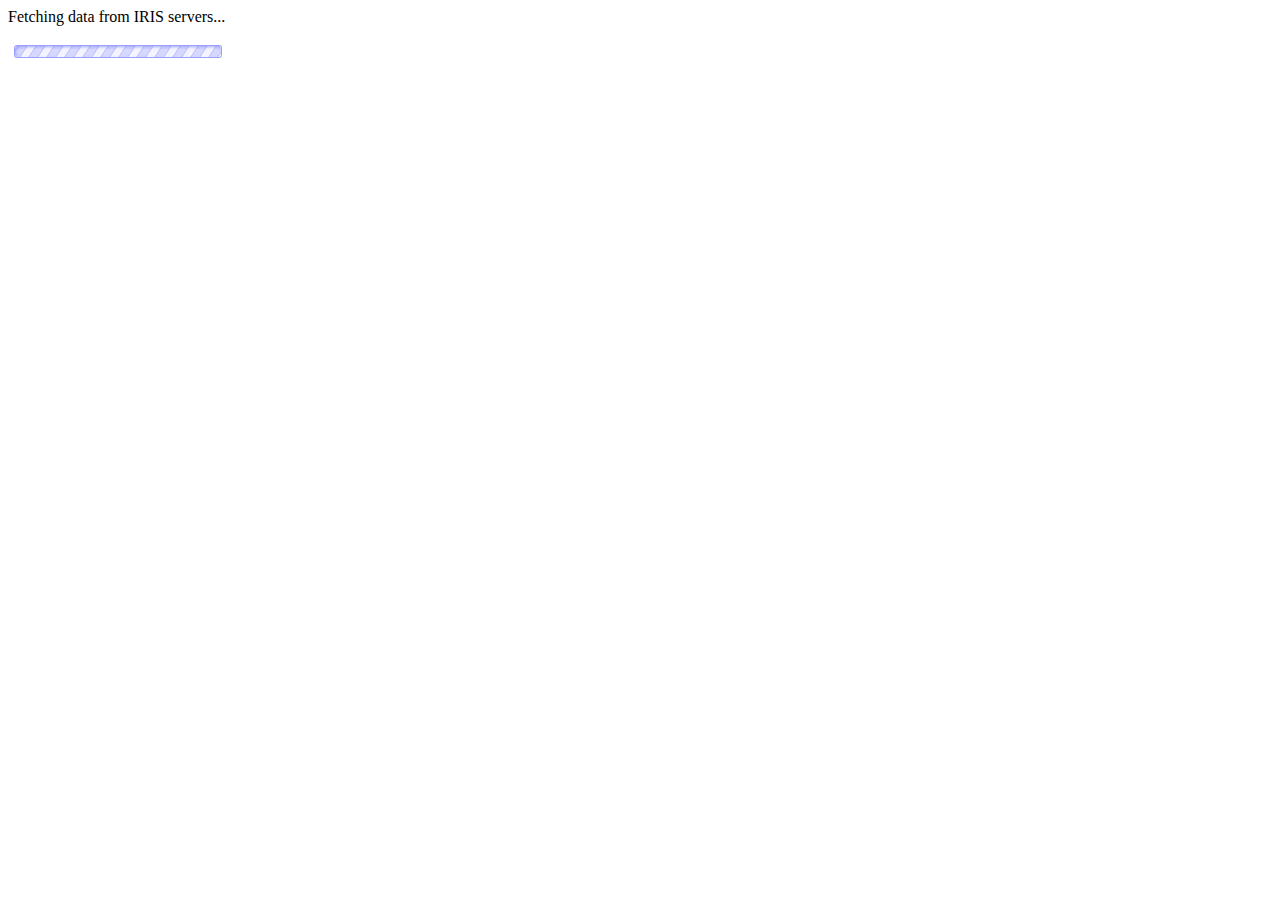
<file: loadingPrompt.html>
<head></head>
<body>
<div id="loadingPrompt">
    <p>Fetching data from IRIS servers...</p>

    <p><img src="images/ajax-loader.gif" width="220" height="19" alt="loader"/></p>

    <p>&nbsp;</p>
</div>
</body>
</file>
